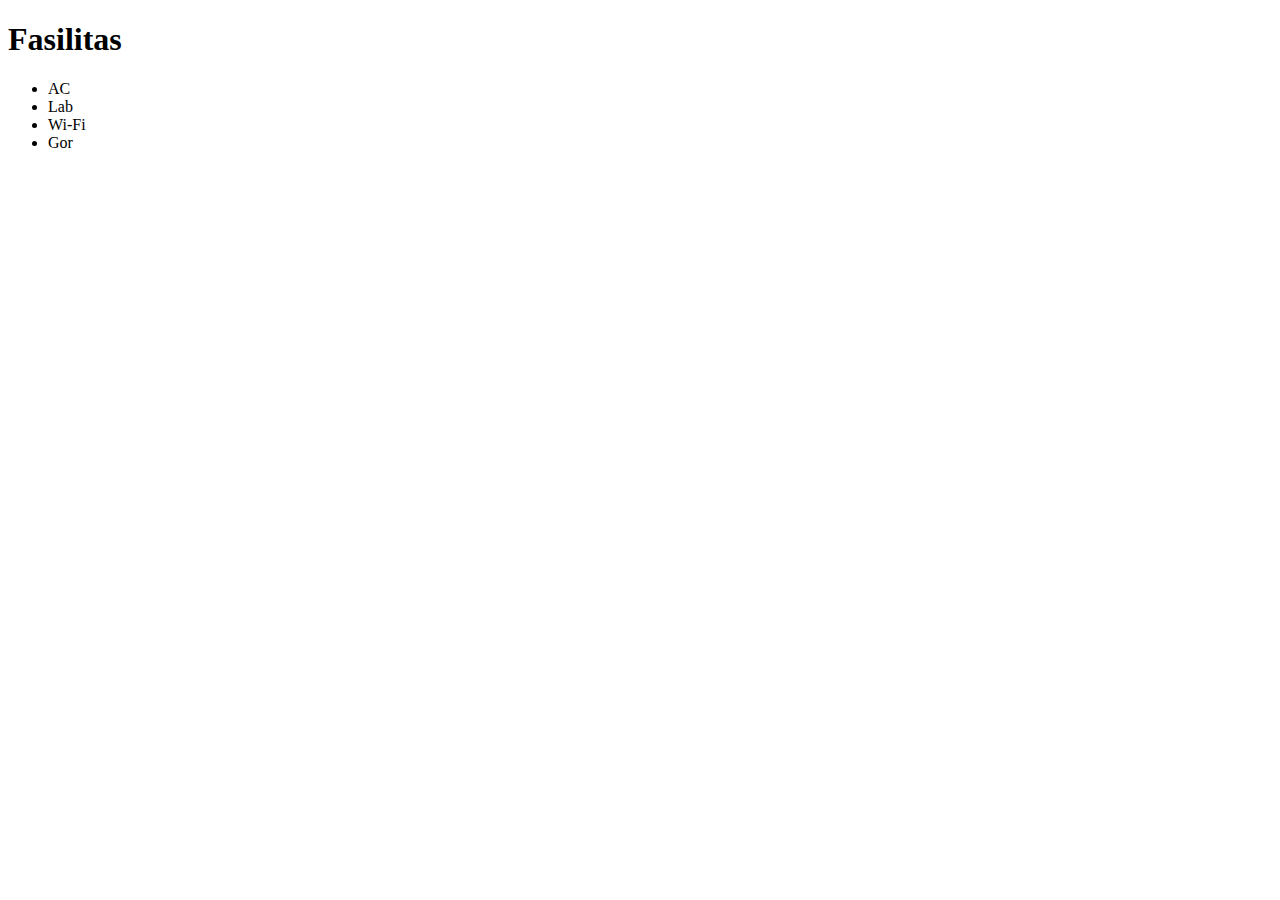
<file: fasilitas.html>
<!DOCTYPE html>
<html lang="en">
<head>
    <meta charset="UTF-8">
    <meta name="viewport" content="width=device-width, initial-scale=1.0">
    <title>fasilitas</title>
</head>
<body>
    <h1>Fasilitas</h1>
    <td>
        <ul>
            <li>AC</li>
            <li>Lab</li>
            <li>Wi-Fi</li>
            <li>Gor</li>
        </ul>
    </td>
    
</body>
</html>
</file>
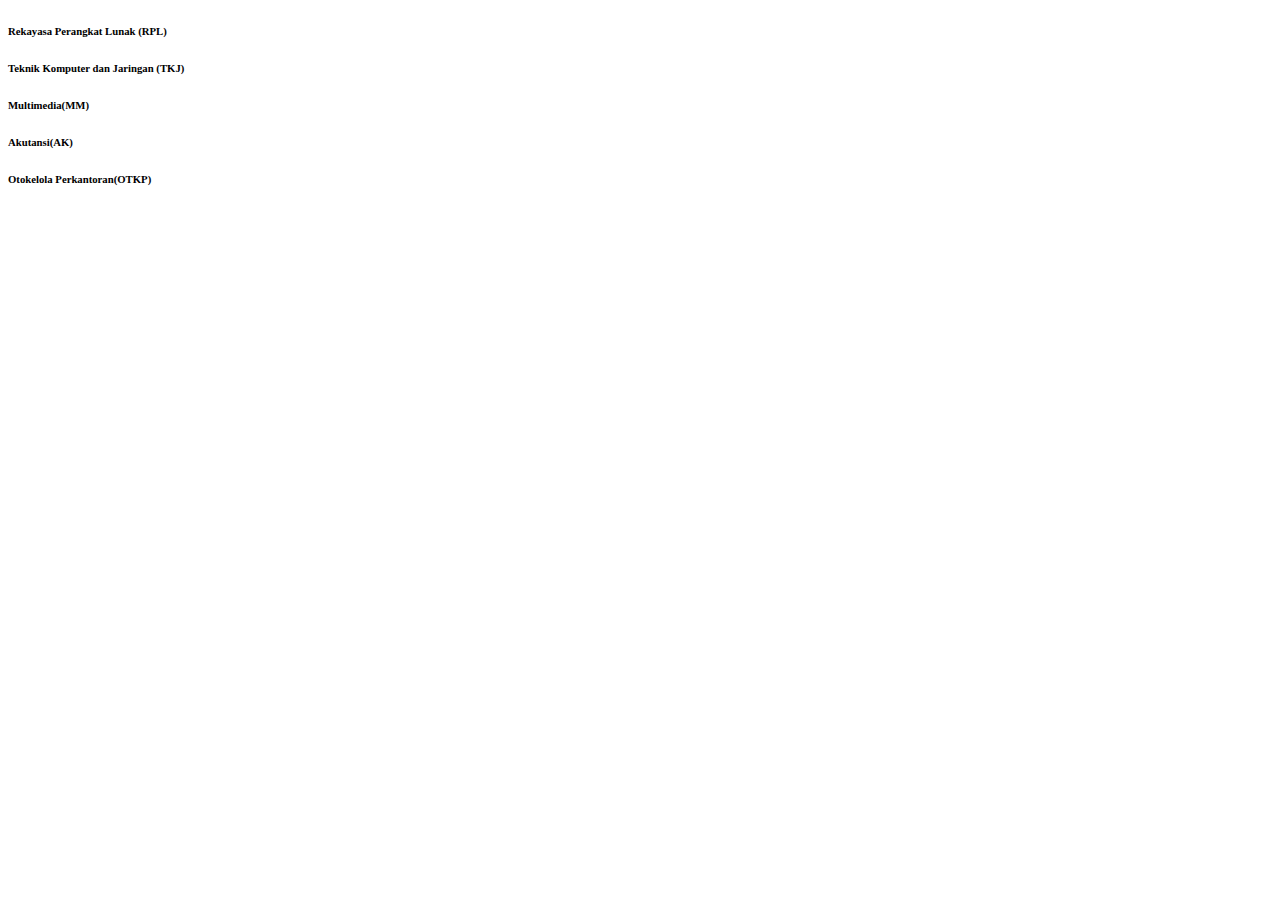
<file: jurusan.html>
<!DOCTYPE html>
<html lang="en">
<head>
<meta charset="UTF-8">
<meta name="viewport" content="width=device-width, initial-scale=1.0">
<title>Jurusan</title>
<link rel="stylesheet" href="style.css">
</head>
<body>
  <!-- Jurusan -->
  <div class="row">
    <div class="col">
      <h6>Rekayasa Perangkat Lunak (RPL)</h6>
    </div>
    <div class="col">
       <h6>Teknik Komputer dan Jaringan (TKJ)</h6>
    </div>
    <div class="col">
        <h6>Multimedia(MM)</h6>
    </div>
    <div class="col">
      <h6>Akutansi(AK)</h6>
    </div>
    <div class="col">
   <h6>Otokelola Perkantoran(OTKP)</h6>
    </div>
  </div>

</body>
</html>
</file>
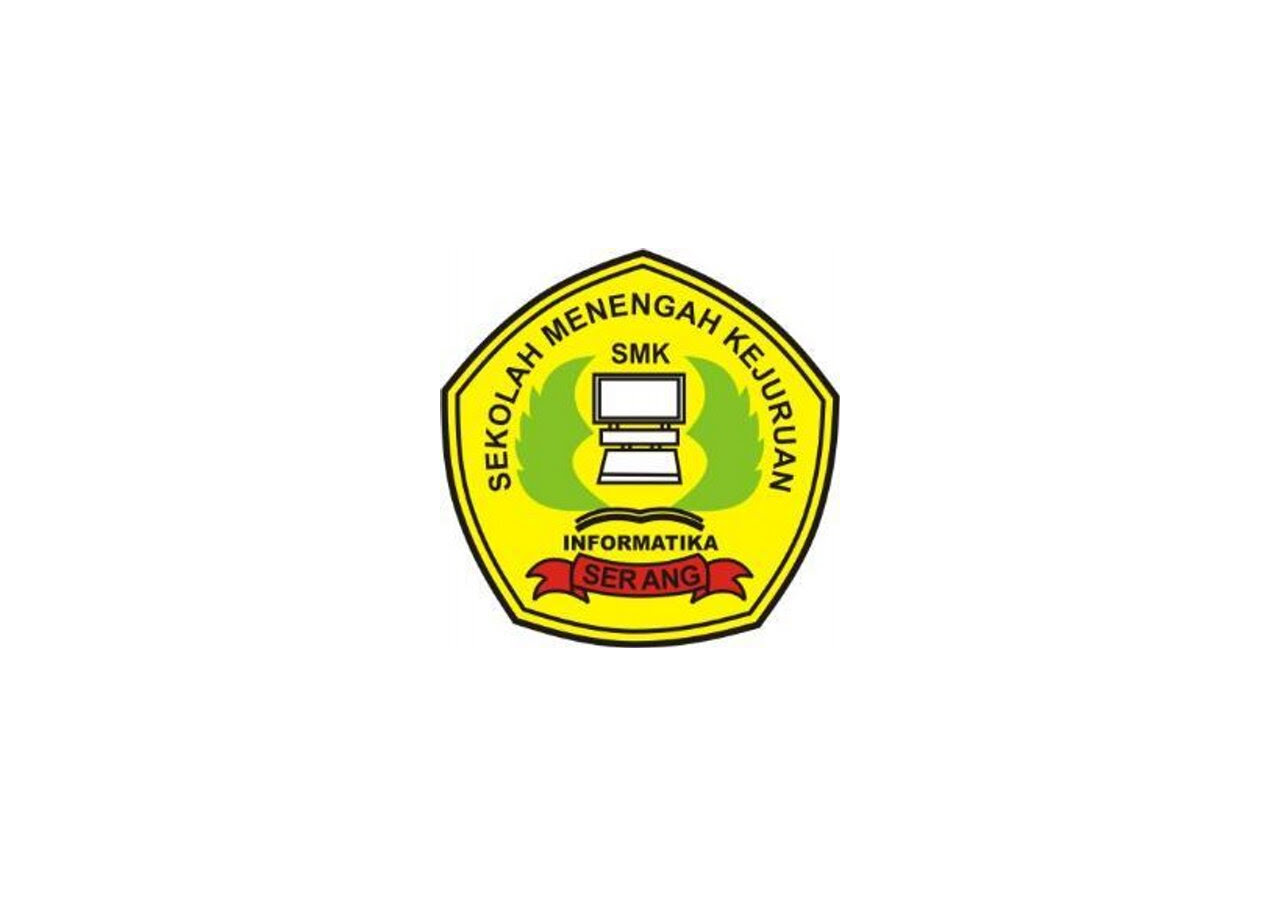
<file: logo.html>
<!DOCTYPE html>
<html lang="en">
<head>
    <meta charset="UTF-8">
    <meta name="viewport" content="width=device-width, initial-scale=1.0">
    <title>Logo</title>
    <link rel="stylesheet" href="style.css">
    <style>
        body, html {
            height: 100%;
            margin: 0;
            display: flex;
            justify-content: center;
            align-items: center;
        }
        .center {
            text-align: center;
        }
    </style>
</head>
<body>
    <div class="center">
        <img src="smk.jpg" alt="Logo">
    </div>
</body>
</html>
</file>
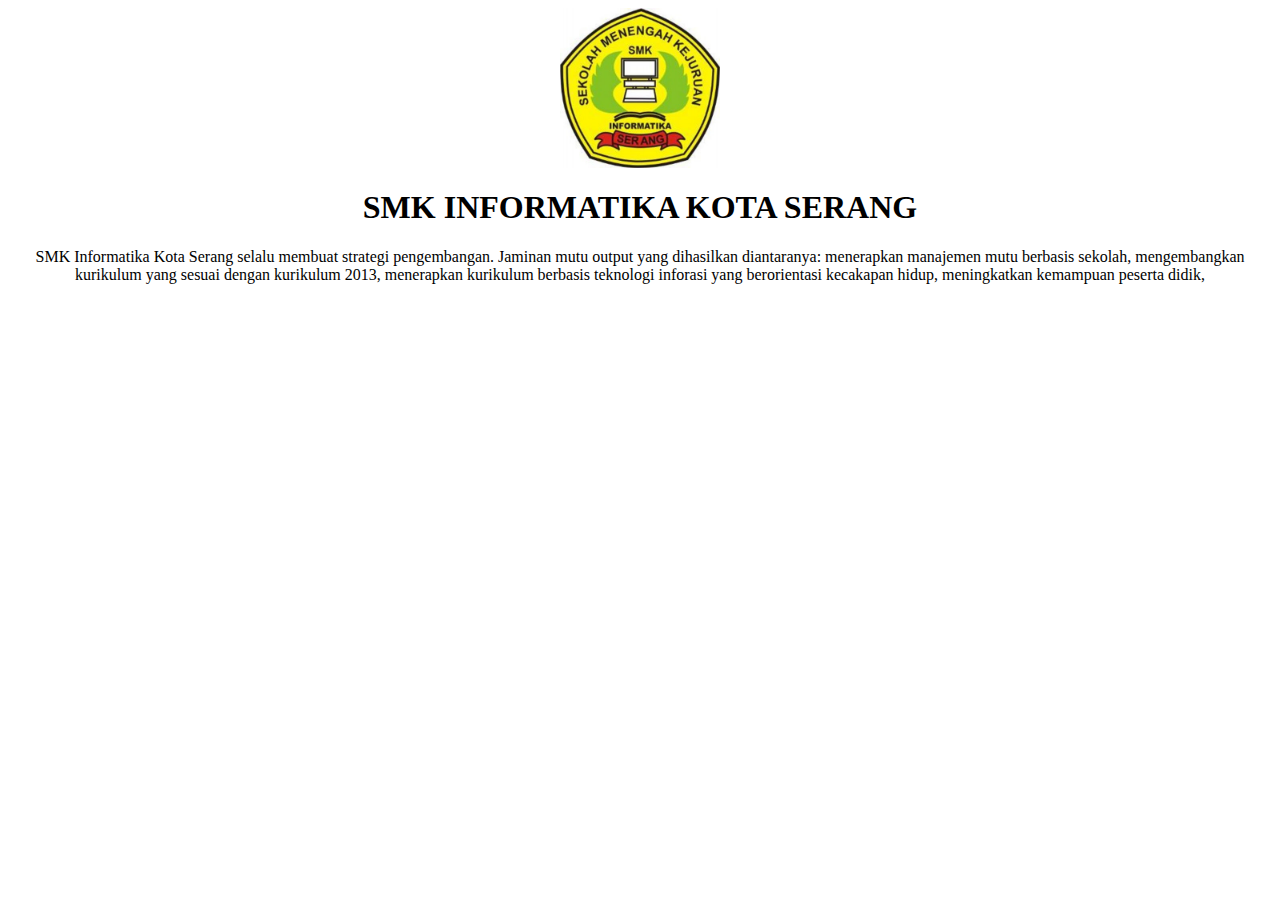
<file: profil.html>
<!DOCTYPE html>
<html lang="en">
<head>
    <meta charset="UTF-8">
    <meta name="viewport" content="width=device-width, initial-scale=1.0">
    <title>Centered Logo</title>
    <style>
        .container {
            text-align: center; }

        img {
            display: block; 
            margin: 0 auto; 
        }
    </style>
</head>
<body>
    <div id="Profile">
        <div class="text-center mt-5">
            <div class="container">
                <img src="/smk.jpg" class="mb-2" width="160px" alt="">
                <h1>SMK INFORMATIKA KOTA SERANG</h1>
                <P>SMK Informatika Kota Serang selalu membuat strategi pengembangan. Jaminan mutu output yang dihasilkan
                    diantaranya: menerapkan manajemen mutu berbasis sekolah, mengembangkan kurikulum yang sesuai dengan
                    kurikulum 2013, menerapkan kurikulum berbasis teknologi inforasi yang berorientasi kecakapan hidup,
                    meningkatkan kemampuan peserta didik,</P>
              
        </div>
    </div>
</body>
</html>
</file>
<file: style.css>
.angry-grid {
    display: grid; 
    grid-template-rows: 3fr 3fr 3fr 3fr;
    grid-template-columns: 1fr 1fr 1fr 1fr 1fr 1fr 1fr;
    gap: 0px;
    height: 100%;
  }
  
  #header-0 {
    background-color: #ff0000; 
    grid-row-start: 1;
    grid-column-start: 1;
    grid-row-end: 2;
    grid-column-end: 8;
    white-space: nowrap;
    overflow: hidden;
    position: relative;
    
  }
  
  #search-1 {
    background-color: #05ff22; 
    grid-row-start: 2;
    grid-column-start: 1;
    grid-row-end: 3;
    grid-column-end: 5;
  }
  
  #menu-2 {
    background-color: #6b0dc9; 
    grid-row-start: 3;
    grid-column-start: 1;
    grid-row-end: 5;
    grid-column-end: 3;
    padding: 10px; /* Tambahkan padding agar lebih mudah dibaca */
  }
  
  #middle-3 {
    background-color: #009dff; 
    grid-row-start: 2;
    grid-column-start: 5;
    grid-row-end: 5;
    grid-column-end: 8;
  }
  
  #content-4 {
    background-color: #ff0a60; 
    grid-row-start: 3;
    grid-column-start: 3;
    grid-row-end: 5;
    grid-column-end: 5;
  }
  
  .profile {
    text-align: center;
    margin-top: 5%;
  }
  
  .container {
    display: flex;
    flex-direction: column;
    align-items: center;
  }
  
  h1 {
    margin-bottom: 10px;
  }
  
  p {
    margin-bottom: 20px;
  }
  
  h2 {
    margin-bottom: 5%;
  }
</file>
